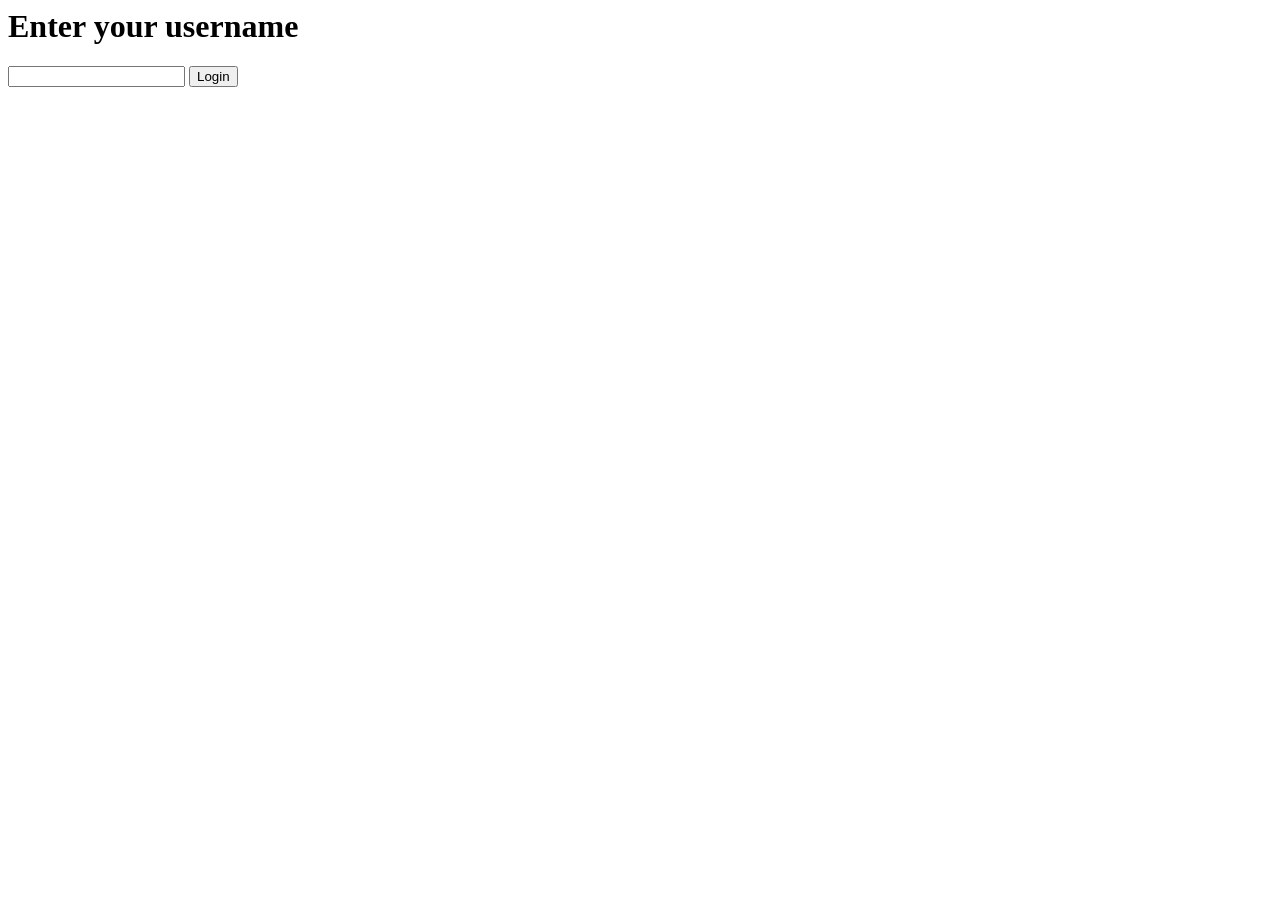
<file: login.html>
<html lang="UTF-8">
    <head>
        <title>Login</title>
    </head>
    <body>
    <div id="login-container">
        <h1 class="title">Enter your username</h1>
        <form id="loginForm" name="loginForm" method="POST">
            <input type="text" name="username" id="username" />
            <button type="button" onclick="login()">Login</button>
        </form>
    </div>
    </body>
    <script>
        function login() {
            var username = document.getElementById('username').value;
            localStorage.setItem('username', username);
            window.location.href = '/stomp-client/index.html';
            return false;
        }
    </script>
</html>
</file>
